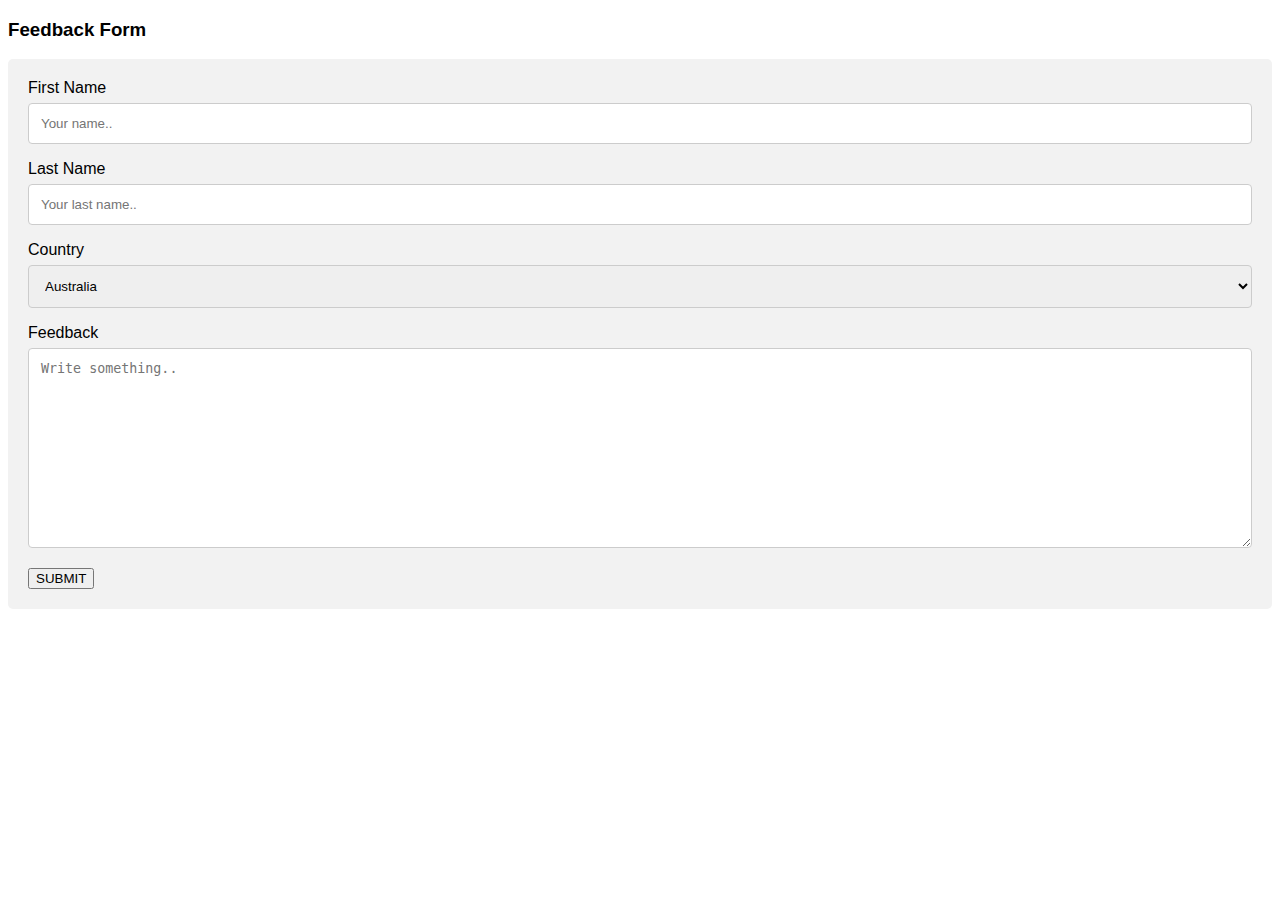
<file: about.html>
<!DOCTYPE html>
<html>
<head>
<meta name="viewport" content="width=device-width, initial-scale=1">
<style>
body {font-family: Arial, Helvetica, sans-serif;}
* {box-sizing: border-box;}

input[type=text], select, textarea {
  width: 100%;
  padding: 12px;
  border: 1px solid #ccc;
  border-radius: 4px;
  box-sizing: border-box;
  margin-top: 6px;
  margin-bottom: 16px;
  resize: vertical;
}

input[type=submit] {
  background-color: #4CAF50;
  color: white;
  padding: 12px 20px;
  border: none;
  border-radius: 4px;
  cursor: pointer;
}

input[type=submit]:hover {
  background-color: #45a049;
}

.container {
  border-radius: 5px;
  background-color: #f2f2f2;
  padding: 20px;
}
</style>
</head>
<body>

<h3>Feedback Form</h3>

<div class="container">
  <form action="/action_page.php">
    <label for="fname">First Name</label>
    <input type="text" id="fname" name="firstname" placeholder="Your name..">

    <label for="lname">Last Name</label>
    <input type="text" id="lname" name="lastname" placeholder="Your last name..">

    <label for="country">Country</label>
    <select id="country" name="country">
      <option value="australia">Australia</option>
      <option value="canada">Canada</option>
      <option value="usa">USA</option>
    </select>

    <label for="subject">Feedback</label>
    <textarea id="subject" name="subject" placeholder="Write something.." style="height:200px"></textarea>

    <a href="thanku.html">
<button type="button" class="btn btn-outline-danger">SUBMIT</button>
  </form>
</div>

</body>
</html>
</file>
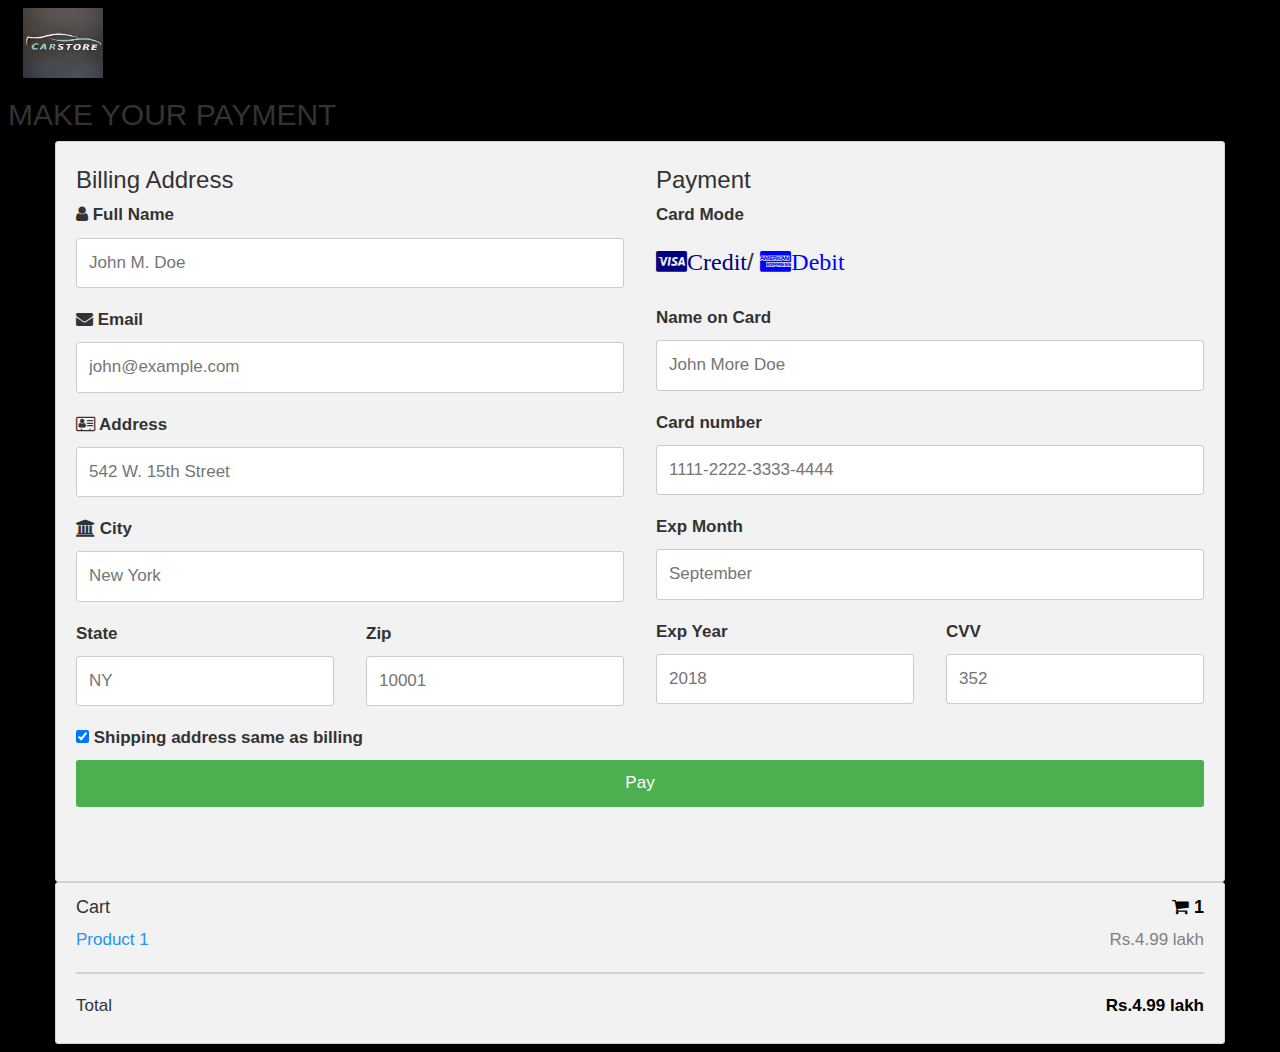
<file: account.html>
<!DOCTYPE html>
<html>
<head>
<meta charset="ISO-8859-1">
 <link rel="stylesheet" href="https://maxcdn.bootstrapcdn.com/bootstrap/3.4.1/css/bootstrap.min.css">
  <script src="https://ajax.googleapis.com/ajax/libs/jquery/3.5.1/jquery.min.js"></script>
  <script src="https://maxcdn.bootstrapcdn.com/bootstrap/3.4.1/js/bootstrap.min.js"></script>
  <link rel="stylesheet" href="https://cdnjs.cloudflare.com/ajax/libs/font-awesome/4.7.0/css/font-awesome.min.css">
<style>
body {
  font-family: Arial;
  font-size: 17px;
  padding: 8px;
}

* {
  box-sizing: border-box;
}

.row {
  display: -ms-flexbox; /* IE10 */
  display: flex;
  -ms-flex-wrap: wrap; /* IE10 */
  flex-wrap: wrap;
  margin: 0 -16px;
}

.col-25 {
  -ms-flex: 25%; /* IE10 */
  flex: 25%;
}

.col-50 {
  -ms-flex: 50%; /* IE10 */
  flex: 50%;
}

.col-75 {
  -ms-flex: 75%; /* IE10 */
  flex: 75%;
}

.col-25,
.col-50,
.col-75 {
  padding: 0 16px;
}

.container {
  background-color: #f2f2f2;
  padding: 5px 20px 15px 20px;
  border: 1px solid lightgrey;
  border-radius: 3px;
}

input[type=text] {
  width: 100%;
  margin-bottom: 20px;
  padding: 12px;
  border: 1px solid #ccc;
  border-radius: 3px;
}

label {
  margin-bottom: 10px;
  display: block;
}

.icon-container {
  margin-bottom: 20px;
  padding: 7px 0;
  font-size: 24px;
}

.btn {
  background-color: #4CAF50;
  color: white;
  padding: 12px;
  margin: 10px 0;
  border: none;

  border-radius: 3px;
  cursor: pointer;
  font-size: 17px;
}

.btn:hover {
  background-color: #45a049;
}

a {
  color: #2196F3;
}

hr {
  border: 1px solid lightgrey;
}

span.price {
  float: right;
  color: grey;
}

/* Responsive layout - when the screen is less than 800px wide, make the two columns stack on top of each other instead of next to each other (also change the direction - make the "cart" column go on top) */
@media (max-width: 800px) {
  .row {
    flex-direction: column-reverse;
  }
  .col-25 {
    margin-bottom: 20px;
  }
}


</style>
</head>
<body>
<div class="container-fluid">
<a href="index.html"><img src="[data-uri]" width=80 height=70></a>
</div> 



<h2>MAKE YOUR PAYMENT</h2>
<div class="row">
  <div class="col-75">
    <div class="container">
      <form action="/action_page.php">
      
        <div class="row">
          <div class="col-50">
            <h3>Billing Address</h3>
            <body style="background-color:black;">
            <label for="fname"><i class="fa fa-user"></i> Full Name</label>
            <input type="text" id="fname" name="firstname" placeholder="John M. Doe">
            <label for="email"><i class="fa fa-envelope"></i> Email</label>
            <input type="text" id="email" name="email" placeholder="john@example.com">
            <label for="adr"><i class="fa fa-address-card-o"></i> Address</label>
            <input type="text" id="adr" name="address" placeholder="542 W. 15th Street">
            <label for="city"><i class="fa fa-institution"></i> City</label>
            <input type="text" id="city" name="city" placeholder="New York">

            <div class="row">
              <div class="col-50">
                <label for="state">State</label>
                <input type="text" id="state" name="state" placeholder="NY">
              </div>
              <div class="col-50">
                <label for="zip">Zip</label>
                <input type="text" id="zip" name="zip" placeholder="10001">
              </div>
            </div>
          </div>

          <div class="col-50">
            <h3>Payment</h3>
            <label for="fname">Card Mode</label>
            <div class="icon-container">
             <a href="p.html"> <i class="fa fa-cc-visa" style="color:navy;">Credit </i></a>/
              <a href="p.html"><i class="fa fa-cc-amex" style="color:blue;">Debit</i></a>
             </div>
            <label for="cname">Name on Card</label>
            <input type="text" id="cname" name="cardname" placeholder="John More Doe">
            <label for="ccnum">Card number</label>
            <input type="text" id="ccnum" name="cardnumber" placeholder="1111-2222-3333-4444">
            <label for="expmonth">Exp Month</label>
            <input type="text" id="expmonth" name="expmonth" placeholder="September">
            <div class="row">
              <div class="col-50">
                <label for="expyear">Exp Year</label>
                <input type="text" id="expyear" name="expyear" placeholder="2018">
              </div>
              <div class="col-50">
                <label for="cvv">CVV</label>
                <input type="text" id="cvv" name="cvv" placeholder="352">
              </div>
            </div>
          </div>
          
        </div>
        <label>
          <input type="checkbox" checked="checked" name="sameadr"> Shipping address same as billing
        </label>
	<button type="button" class="btn btn-outline-danger btn-lg btn-block" data-toggle="modal" data-target="#e2">Pay</button></br></br> 
<div class="modal fade" id="e2" tabindex="-1" role="dialog" aria-labelledby="exampleModalLabel" aria-hidden="true">
  <div class="modal-dialog" role="document">
    <div class="modal-content">
      <div class="modal-header">
        <h5 class="modal-title" id="exampleModalLabel">Payment Recieved</h5>
        <button type="button" class="close" data-dismiss="modal" aria-label="Close">
          <span aria-hidden="true">&times;</span>
        </button>
      </div>
      <div class="modal-body">
        <h5> Thanks for the payment.</h5>
	<p>Your order has been Placed !</p>
      </div>
      <div class="modal-footer">
      <a href="1.html" class="btn btn-danger btn-lg" role="button" aria-pressed="true">ok</a>
&nbsp&nbsp&nbsp&nbsp&nbsp&nbsp&nbsp&nbsp&nbsp&nbsp&nbsp&nbsp&nbsp&nbsp&nbsp&nbsp&nbsp&nbsp&nbsp&nbsp&nbsp&nbsp&nbsp&nbsp&nbsp&nbsp&nbsp&nbsp&nbsp&nbsp&nbsp&nbsp&nbsp&nbsp&nbsp&nbsp&nbsp&nbsp&nbsp&nbsp&nbsp&nbsp
  </div>
    </div>
  </div> 
</div>       
      </form>
    </div>
  </div>
  <div class="col-25">
    <div class="container">
      <h4>Cart <span class="price" style="color:black"><i class="fa fa-shopping-cart"></i> <b>1</b></span></h4>
      <p><a href="3.html">Product 1</a> <span class="price">Rs.4.99 lakh</span></p>
       <hr>
      <p>Total <span class="price" style="color:black"><b>Rs.4.99 lakh</b></span></p>
    </div>
  </div>
</div>





	<script src="https://code.jquery.com/jquery-3.3.1.slim.min.js" integrity="sha384-q8i/X+965DzO0rT7abK41JStQIAqVgRVzpbzo5smXKp4YfRvH+8abtTE1Pi6jizo" crossorigin="anonymous"></script>
	<script src="https://cdnjs.cloudflare.com/ajax/libs/popper.js/1.14.3/umd/popper.min.js" integrity="sha384-ZMP7rVo3mIykV+2+9J3UJ46jBk0WLaUAdn689aCwoqbBJiSnjAK/l8WvCWPIPm49" crossorigin="anonymous"></script>
	<script src="https://stackpath.bootstrapcdn.com/bootstrap/4.1.3/js/bootstrap.min.js" integrity="sha384-ChfqqxuZUCnJSK3+MXmPNIyE6ZbWh2IMqE241rYiqJxyMiZ6OW/JmZQ5stwEULTy" crossorigin="anonymous"></script>
	</body>
</html>
</file>
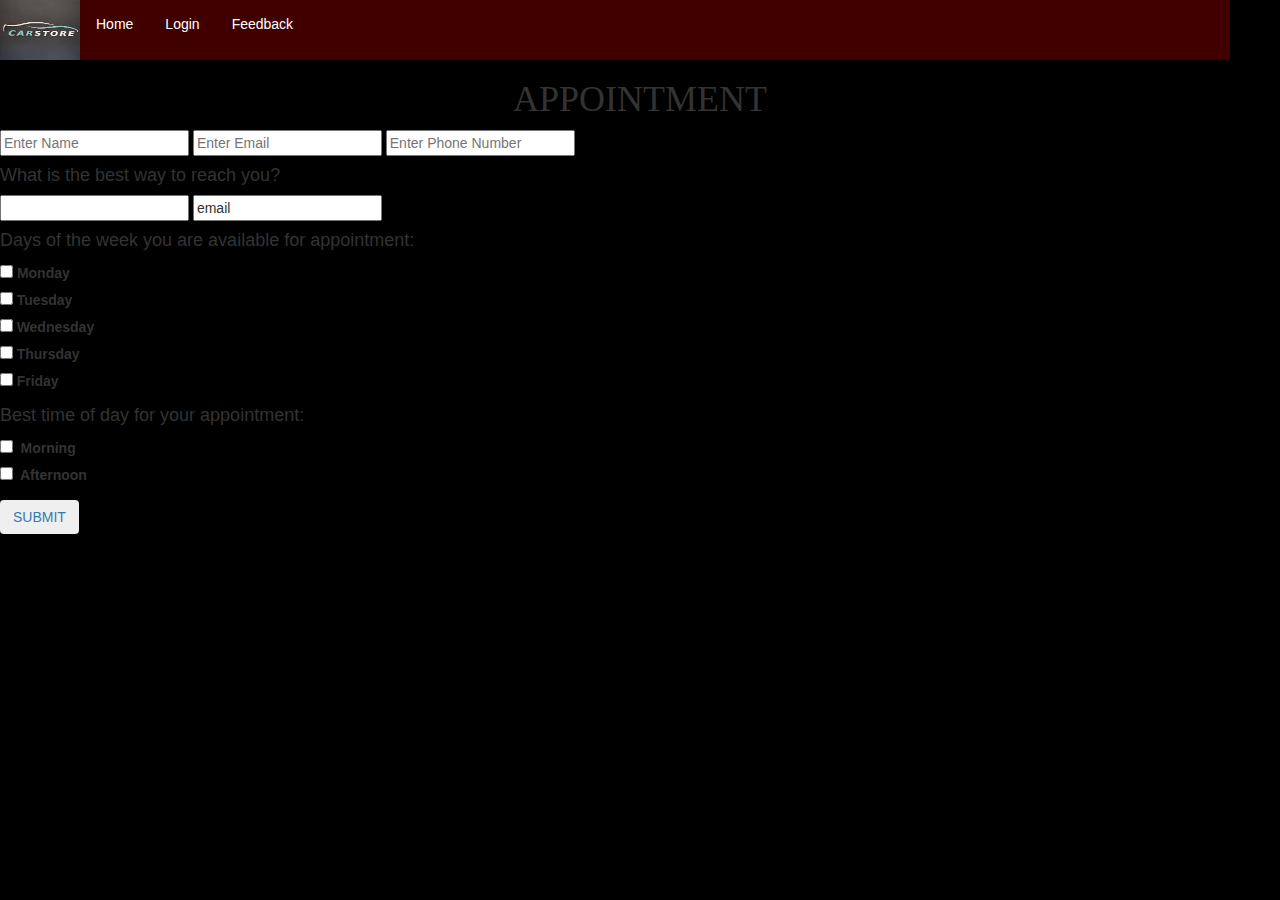
<file: appointment.html>
<!DOCTYPE html>
<html>
<meta charset="ISO-8859-1">
<title>appointment Page</title>
<link rel="stylesheet" type="text/css" href="homepage.css">
 <link rel="stylesheet" href="https://maxcdn.bootstrapcdn.com/bootstrap/3.4.1/css/bootstrap.min.css">
  <script src="https://ajax.googleapis.com/ajax/libs/jquery/3.5.1/jquery.min.js"></script>
  <script src="https://maxcdn.bootstrapcdn.com/bootstrap/3.4.1/js/bootstrap.min.js"></script>
  <link rel="stylesheet" href="https://cdnjs.cloudflare.com/ajax/libs/font-awesome/4.7.0/css/font-awesome.min.css">
<head>
 <link rel="stylesheet" type="text/css" href="appointment.css">
</head>
<body>
<div class="bg-img">    

<ul>
  <li><img src="[data-uri]" width=80 height=60></li>
  <li><a href="index.html">Home</a></li>
  <li><a href="login.html">Login</a></li>
  <li><a href="about.html">Feedback</a></li>
 </ul>

  <class="container">
  <form action="appointment" method="post">
      <h1><div style="text-align:center"><div style="font-family: Georgia, 'Times New Roman', Times, serif;">APPOINTMENT</div></div></h1>
      <body style="background-color:black;">
      <input type="text" placeholder="Enter Name" name="name" required>
      <input type="text" placeholder="Enter Email" name="email" required>
      <input type="number" placeholder="Enter Phone Number" name="phone" required>
      <h4>What is the best way to reach you?</h4>
      <input type="number" name="radio-98" value="Phone">
      <input type="text" name="radio-98" value="email">
      <h4>Days of the week you are available for appointment:</h4>
      <label><input type="checkbox" name="checkbox-465[]" value="Monday">&nbsp;<span class="wpcf7-list-item-label">Monday</span></label></span><span class="wpcf7-list-item">
      <label><input type="checkbox" name="checkbox-465[]" value="Tuesday">&nbsp;<span class="wpcf7-list-item-label">Tuesday</span></label></span><span class="wpcf7-list-item">
      <label><input type="checkbox" name="checkbox-465[]" value="Wednesday">&nbsp;<span class="wpcf7-list-item-label">Wednesday</span></label></span><span class="wpcf7-list-item">
      <label><input type="checkbox" name="checkbox-465[]" value="Thursday">&nbsp;<span class="wpcf7-list-item-label">Thursday</span></label></span><span class="wpcf7-list-item">
      <label><input type="checkbox" name="checkbox-465[]" value="Friday">&nbsp;<span class="wpcf7-list-item-label">Friday</span></label></span></span></span></p>
      <h4>Best time of day for your appointment:</h4>
      <p><span class="wpcf7-form-control-wrap checkbox-246">
      <span class="wpcf7-form-control wpcf7-checkbox"><span class="wpcf7-list-item">
      <label><input type="checkbox" name="checkbox-246[]" value="Morning">&nbsp;
      <span class="wpcf7-list-item-label">Morning</span></label></span><span class="wpcf7-list-item">
      <label><input type="checkbox" name="checkbox-246[]" value="Afternoon">&nbsp;
      <span class="wpcf7-list-item-label">Afternoon</span></label></span></span></span></p>
      <a href="thankyou.html">
       <button type="button" class="btn btn-outline-danger">SUBMIT</button>
      </form>
  </div>
</body>
</html>
</file>
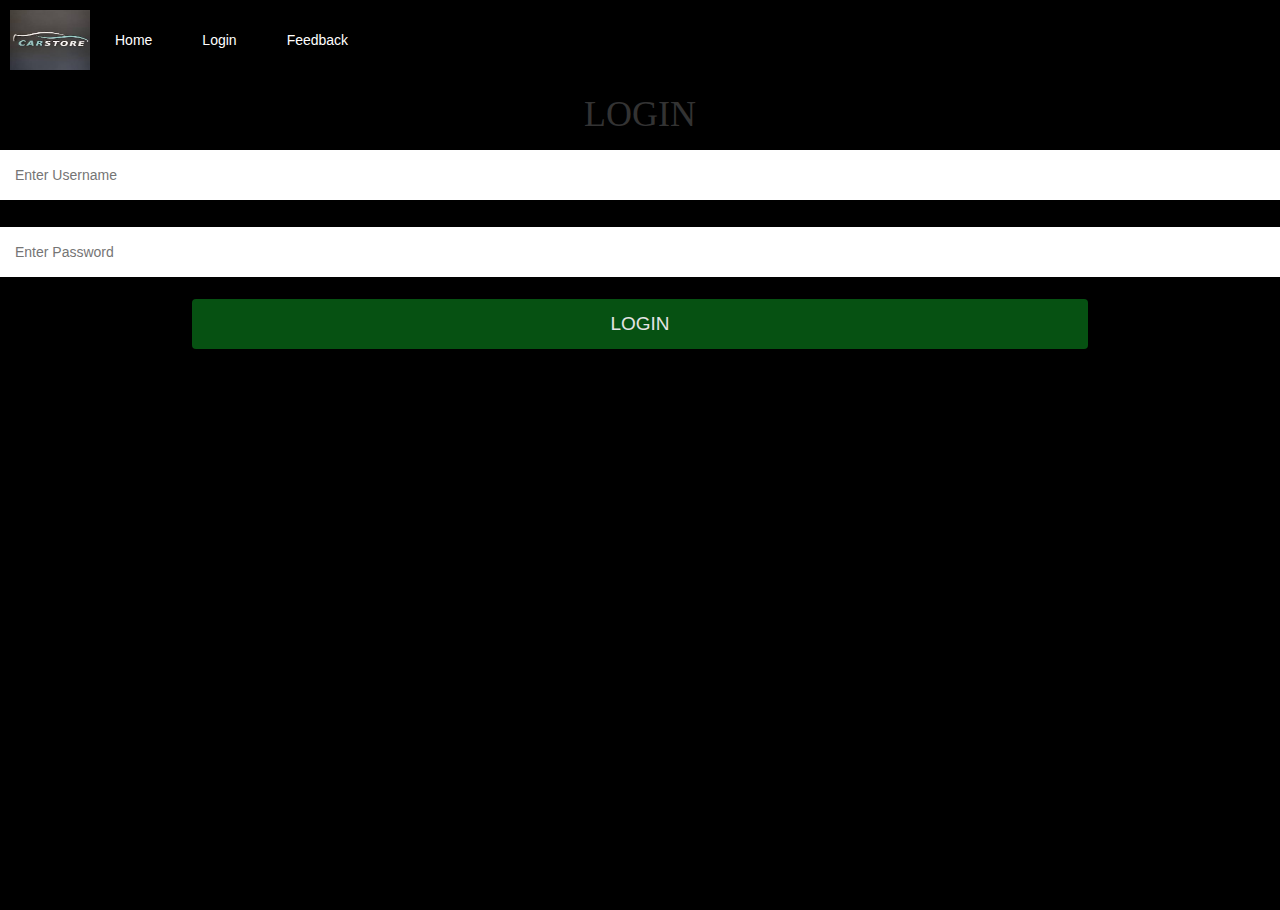
<file: login.html>
<!DOCTYPE html>
<html>
<meta charset="ISO-8859-1">
<title>Login Page</title>
<link rel="stylesheet" type="text/css" href="homepage.css">
 <link rel="stylesheet" href="https://maxcdn.bootstrapcdn.com/bootstrap/3.4.1/css/bootstrap.min.css">
  <script src="https://ajax.googleapis.com/ajax/libs/jquery/3.5.1/jquery.min.js"></script>
  <script src="https://maxcdn.bootstrapcdn.com/bootstrap/3.4.1/js/bootstrap.min.js"></script>
  <link rel="stylesheet" href="https://cdnjs.cloudflare.com/ajax/libs/font-awesome/4.7.0/css/font-awesome.min.css">
<head>
 <link rel="stylesheet" type="text/css" href="login.css">
</head>
<body>
<div class="bg-img">    

<ul>
  <li><img src="[data-uri]" width=80 height=60></li>
  <li><a href="index.html">Home</a></li>
  <li><a href="login.html">Login</a></li>
  <li><a href="about.html">Feedback</a></li>
 </ul>

  <class="container">
  <form action="login" method="post">
      <h1><div style="text-align:center"><div style="font-family: Georgia, 'Times New Roman', Times, serif;">LOGIN</div></div></h1>
      <body style="background-color:black;">
      <input type="text" placeholder="Enter Username" name="name" required>
      <input type="password" placeholder="Enter Password" name="pass" required>
      <br>
      <button type="submit" class="btn"><div style="text-align:center"><div style="font-size: 19px;">LOGIN</div></div></button>
      <br>
      </form>
  </div>
</body>
</html>
</file>
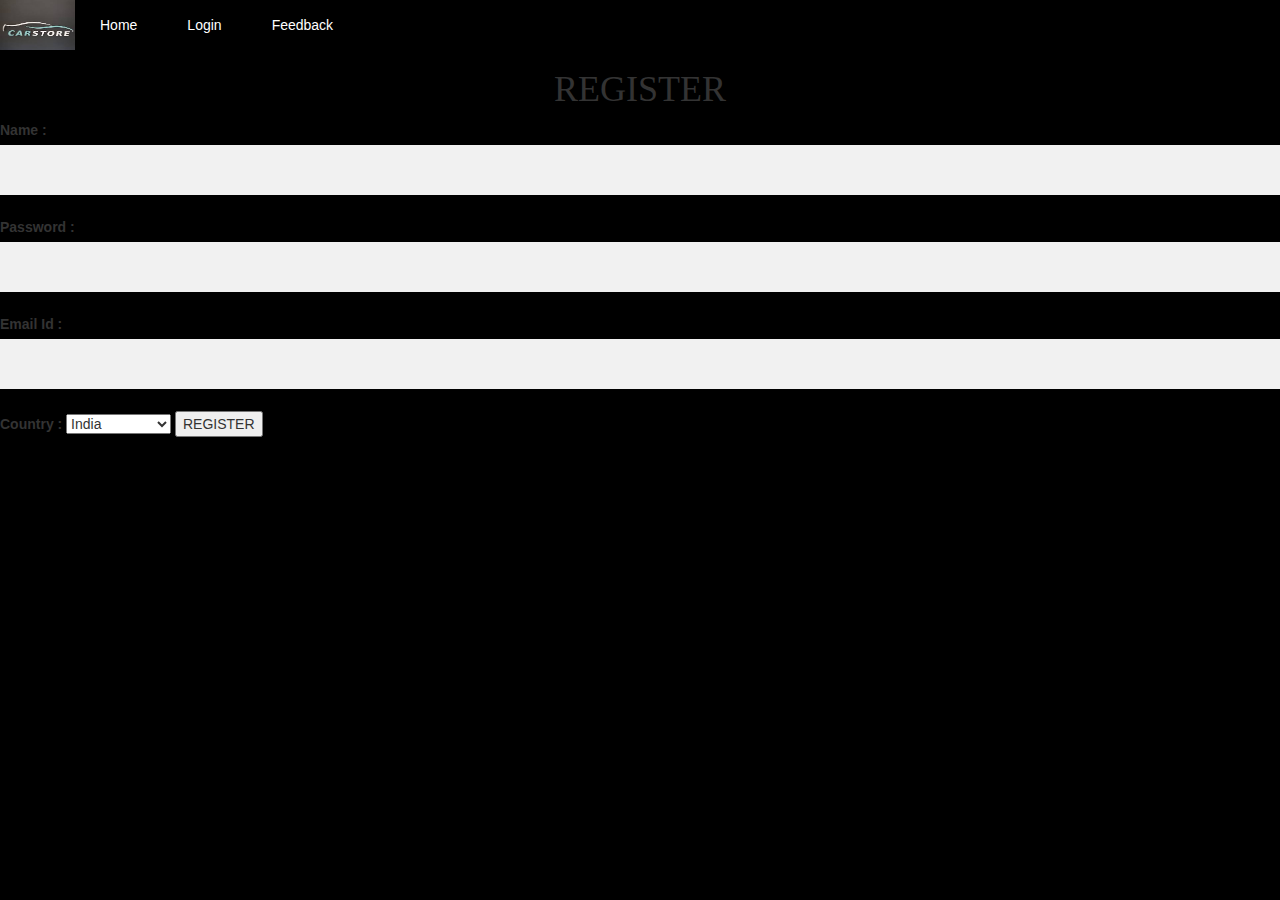
<file: register.html>
<!DOCTYPE html>
<html>
<meta charset="ISO-8859-1">
<title>Register</title>
 <link rel="stylesheet" href="https://maxcdn.bootstrapcdn.com/bootstrap/3.4.1/css/bootstrap.min.css">
  <script src="https://ajax.googleapis.com/ajax/libs/jquery/3.5.1/jquery.min.js"></script>
  <script src="https://maxcdn.bootstrapcdn.com/bootstrap/3.4.1/js/bootstrap.min.js"></script>
  <link rel="stylesheet" href="https://cdnjs.cloudflare.com/ajax/libs/font-awesome/4.7.0/css/font-awesome.min.css">
<head>
 <link rel="stylesheet" type="text/css" href="register.css">
</head>
<body>
<div class="bg-img">
<ul>
  <li><img src="[data-uri]" width=75 height=60></li>
  <li><a href="index.html">Home</a></li>
  <li><a href="login.html">Login</a></li>
  <li><a href="about.html">Feedback</a></li>
</ul>
  <class="container">
  <form action="register" method="post">
    <h1><div style="text-align:center"><div style="font-family: Georgia, 'Times New Roman', Times, serif;">REGISTER</div></div></h1>
    <body style="background-color:black;">
    <b>Name : </b><input type="text" name="name"/><br/>
<b>Password : </b><input type="password" name="pass"/><br/>  
<b>Email Id : </b><input type="text" name="email"/><br/> 
<b>Country : </b>  
<select name="country">  
<option>India</option>  
<option>Australia</option> 
<option>Bangladesh</option> 
<option>Canada</option> 
<option>Colombia</option> 
<option>Egypt</option> 
<option>Germany</option> 
<option>Iceland</option> 
<option>Japan</option> 
<option>Mauritius</option> 
<option>New Zealand</option> 
<option>Russia</option> 
<option>South Korea</option>  
<option>other</option>  
</select>
    
    <button class="button" type="submit">REGISTER</button>
    <br>
    </form>
</div>
</body>
</html>
</file>
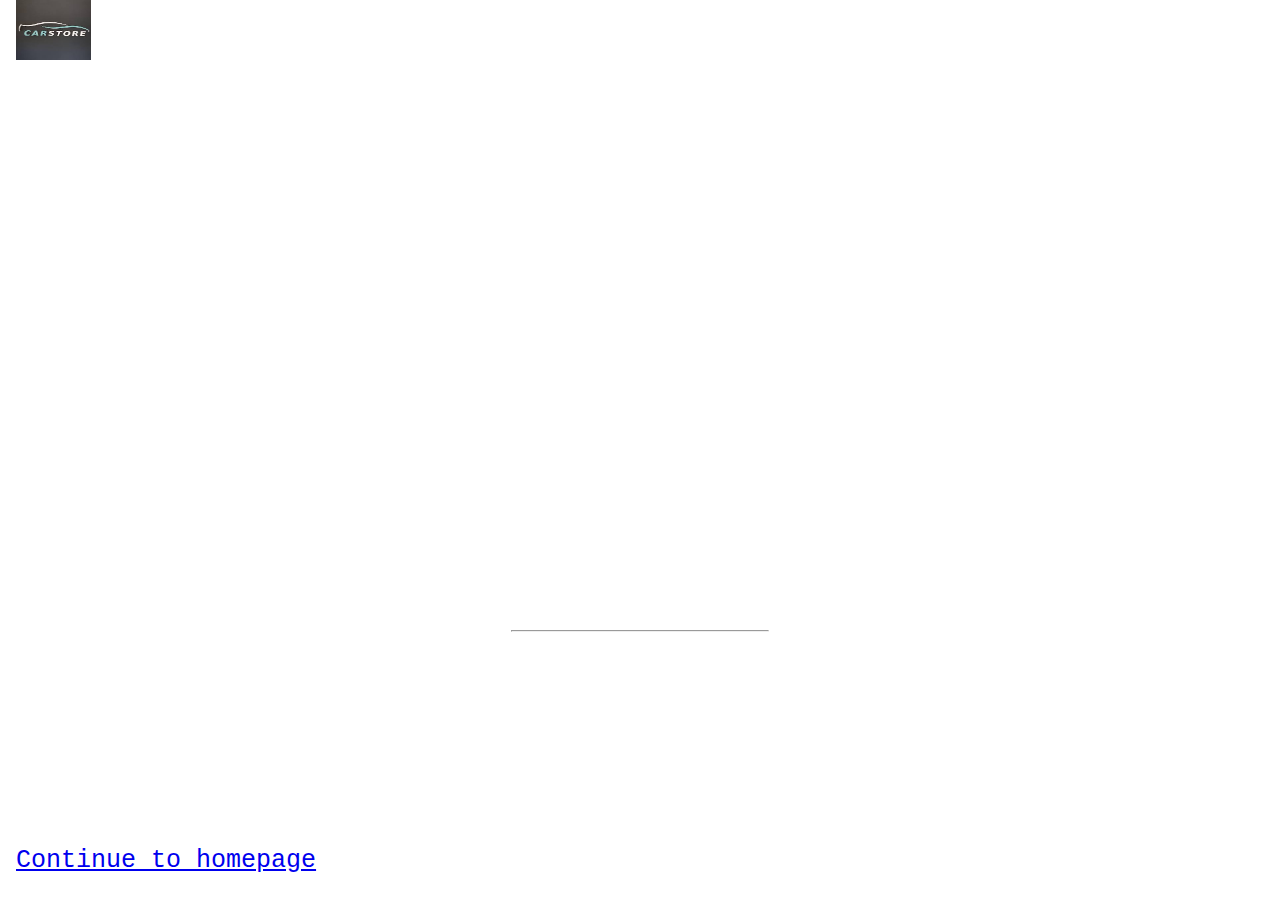
<file: thanku.html>
<!DOCTYPE html>
<html>
<style>
body, html {
  height: 100%;
  margin: 0;
}

.bgimg {
  background-image: url('https://images.unsplash.com/photo-1484976063837-eab657a7aca7?ixid=MXwxMjA3fDB8MHxwaG90by1wYWdlfHx8fGVufDB8fHw%3D&ixlib=rb-1.2.1&auto=format&fit=crop&w=750&q=80');
  height: 100%;
  background-position: center;
  background-size: cover;
  position: relative;
  color: white;
  font-family: "Courier New", Courier, monospace;
  font-size: 25px;
}

.topleft {
  position: absolute;
  top: 0;
  left: 16px;
}

.bottomleft {
  position: absolute;
  bottom: 0;
  left: 16px;
}

.middle {
  position: absolute;
  top: 50%;
  left: 50%;
  transform: translate(-50%, -50%);
  text-align: center;
}

hr {
  margin: auto;
  width: 40%;
}
</style>
<body>

<div class="bgimg">
  <div class="topleft">
    <li><img src="[data-uri]" width=75 height=60></li>
  </div>
  <div class="middle">
    <h1>THANK YOU !</h1>
    <h1>For the feedback,</h1>
    <h1>Your Feedback means world to us.</h1>
    <hr>
  </div>
  <div class="bottomleft">
    <a class="btn btn-primary btn-sm" href="index.html" role="button">Continue to homepage</a>
  </p>
  </div>
</div>

</body>
</html>
</file>
<file: homepage.css>
@charset "ISO-8859-1";
body {
  background-image: url("https://coolbackgrounds.io/images/backgrounds/white/white-radial-gradient-a5802da1.jpg");
}

.center {
  margin-top: auto;
  width: 1029px;
}

ul {
  list-style-type: none;
  margin: 0;
  padding: 0;
}
ul {
  list-style-type: none;
  margin: 0;
  padding: 0;
  overflow: hidden;
  background-color: #400000;
  height: 800;
  width:1230px
}

li {
  float: left;
}

li a {
  display: block;
  color: white;
  text-align: center;
  padding: 14px 20px;
  text-decoration: none;
}

/* Change the link color to #111 (black) on hover */
li a:hover {
  background-color: #808080;
}
.iconDetails {
 margin-left:5%;
float:left; 
height:40px;
width:40px; 
} 

.container2 {
    width:100%;
    height:auto;
    padding:1%;
}

.uselesscontainer{
  
  list-style-type: none;
  margin: 1px;
  padding:0;
  overflow: hidden;
  background-color: #333;
}

li {
  float: left;
}

li a {
  display: block;
  color: white;
  text-align: center;
  padding: 14px 16px;
  text-decoration: none;
}

li a:hover {
  background-color: #808080;
}
.fa {
  padding: 20px;
  font-size: 30px;
  width: 50px;
  text-align: center;
  text-decoration: none;
  margin: 5px 2px;
}

.fa:hover {
    opacity: 0.7;
}

.fa-facebook {
  background: #3B5998;
  color: white;
}

.fa-twitter {
  background: #55ACEE;
  color: white;
}

.fa-google {
  background: #dd4b39;
  color: white;
}

.fa-linkedin {
  background: #007bb5;
  color: white;
}


.fa-instagram {
  background: #125688;
  color: white;
  size:20px;
}

.fa-pinterest {
  background: #cb2027;
  color: white;
}


.fa-skype {
  background: #00aff0;
  color: white;
}

.fa-yahoo {
  background: #430297;
  color: white;
}


* {
  box-sizing: border-box;
}

/* Style the search field */
form.example input[type=text] {
  padding: 10px;
  font-size: 17px;
  border: 1px solid grey;
  float: left;
  width: 1110px;
  height: 53px;
  background: #f1f1f1;
  left: 200px;
}

/* Style the submit button */
form.example button {
  float: left;
  width: 120px;
  height: 53px;
  background: #000080;
  color: white;
  font-size: 17px;
  border: 1px solid grey;
  border-left: none; /* Prevent double borders */
  cursor: pointer;
}

form.example button:hover {
  background: #1c16fa;
}

/* Clear floats */
form.example::after {
  content: "";
  clear: both;
  display: table;
}
</file>
<file: appointment.css>
.group:after {
  content: "";
  display: block;
  clear: both;
}

.landing-page {
  width: 882px;
  margin: 100px auto 0;  
}

.landing-page *,
.landing-page *:before,
.landing-page *:after {
	-webkit-box-sizing: border-box;
       -moz-box-sizing: border-box;
            box-sizing: border-box; 
}

.landing-page .module {
	border: 1px solid rgb(219, 219, 219);
	border-radius: 4px;
	float: left;
	padding: 2em;
	width: 48%;
}

.landing-page .module > *:last-child,
.landing-page .module > *:last-child > *:last-child,
.landing-page .module > *:last-child > *:last-child > *:last-child {
	margin: 0;
	padding: 0;
}

.landing-page .note {	
	background-color: rgb(236, 248, 236);
	border: 1px dashed;	
	border-radius: 4px;	
	color: rgb(115, 136, 96);
	font-family: georgia;	
	font-size: .9em;
	font-style: italic;
	margin: 20px auto;
	padding: 2em;
}

.form-appointment {
	padding: 2em;
	background-color: rgb(239, 252, 239);
	border-radius: 4px;
	border: 1px solid rgb(130, 228, 130);
	box-shadow: 2px 2px 4px 0px rgba(0, 0, 0, 0.1);
	font-family: 'PT Sans', Arial, sans-serif;
	margin: 20px auto;
}

.form-appointment input[type=text],
.form-appointment input[type=email],
.form-appointment input[type=tel],
.form-appointment textarea {	
	border: 1px solid rgb(153, 202, 129);
	border-radius: .2em;	
	font-family: 'PT Sans', Arial, sans-serif;
	font-size: 1.1em;
	padding: .4em 1em;
	margin: 0 0 .8em;
	width: 100%;
  box-shadow: 0 0 8px rgba(0,0,0,.08) inset;
}

.form-appointment input[type=text],
.form-appointment input[type=email],
.form-appointment input[type=tel],
.form-appointment input[type=submit],
.form-appointment textarea {	
	-webkit-transition: all .2s ease-in-out;
	   -moz-transition: all .2s ease-in-out;
	        transition: all .2s ease-in-out;
}

.form-appointment input[type=text]:active,
.form-appointment input[type=text]:focus,
.form-appointment input[type=email]:active,
.form-appointment input[type=email]:focus,
.form-appointment input[type=tel]:active,
.form-appointment input[type=tel]:focus,
.form-appointment textarea:active,
.form-appointment textarea:focus {	
  outline: 0;
  box-shadow: 0 0 6px rgb(176, 226, 188);
}

.form-appointment textarea {
	height: 160px;
}

.form-appointment input[type=submit] {
	background-color: rgb(118, 207, 118);
	border: 1px solid rgb(134, 189, 134);
	border-radius: 4px;
	color: rgb(255, 255, 255);
	cursor: pointer;
	font-family: inherit;
	font-size: 1.4em;
	padding: 10px 18px;
}

.form-appointment input[type=submit]:hover {
	background-color: white;
	color: rgb(118, 207, 118);
}

.form-appointment .wpcf7-list-item-label {
	color: rgb(130, 178, 136);
}

span.wpcf7-list-item {
	display: block;
	margin-left: -.02em;
}
</file>
<file: login.css>
@charset "ISO-8859-1";
body, html {
    height: 100%;
  }
  
 * {
    box-sizing: border-box;
  }
  
  .bg-img {
    /* The image used */
    background-image: url("https://www.bugatti.com/fileadmin/_processed_/sei/p1/se-image-c4a9cdcf0a58353aa5323d397bde7f34.jpg");
  
    /* Control the height of the image */
    min-height: 610px;
  
    /* Center and scale the image nicely */
    background-position: center;
    background-repeat: no-repeat;
    background-size: cover;
    position: static;
  }
  
  /* Add styles to the form container */
  .container {
    position: absolute;
    left: 470px;
    margin: 20px;
    max-width: 300px;
    padding: 16px;
    background-color: rgba(165, 153, 153, 0.664);
    top: 150px;
    border-radius: 30px;
    
  }
  
  /* Full-width input fields */
    input[type=text], input[type=password] {
    width: 100%;
    padding: 15px;
    margin: 5px 0 22px 0;
    border: none;
    background: #ffffff;
  }
  
  input[type=text]:focus, input[type=password]:focus {
    background-color: #c0c0c0;
    outline: none;
    border-radius: 50px;
    
  }
  
  /* Set a style for the submit button */
  .btn {
    background-color: rgb(7, 90, 20);
    color: #fdfdfd;
    padding: 10px 30px;
    position: relative;
    border: none;
    cursor: pointer;
    left: 15%;
    width: 70%;
    height: 50px;
    opacity: 0.9;
    font-size: 110%;
  }
  
  .btn:hover {
    opacity: 1.0;
  }
  
 ul {
  list-style-type: none;
  margin: 0;
  padding: 0;
}
  ul {
  list-style-type: none;
  margin: 10px;
  padding: 0;
  overflow: hidden;
  background-color: #000000;
  height: 65px;
  width:1280px;

}
li {
  float: left;
}


li a {
  display: block;
  color: white;
  text-align: center;
  padding: 20px 25px;
  text-decoration: none;
}
li a:hover {
  background-color: #808080;
}
</file>
<file: register.css>
@charset "ISO-8859-1";
body, html {
  height: 100%;
}

* {
  box-sizing: border-box;
}

.bg-img {
  /* The image used */
  background-image: url("https://images.unsplash.com/photo-1494697536454-6f39e2cc972d?ixlib=rb-1.2.1&ixid=MXwxMjA3fDB8MHxwaG90by1wYWdlfHx8fGVufDB8fHw%3D&auto=format&fit=crop&w=1000&q=80");

  /* Control the height of the image */
  min-height: 790px;
  /* Center and scale the image nicely */
  background-position: bottom;
  background-repeat: no-repeat;
  background-size: cover;
  position: static;
  
}

/* Add styles to the form container */
.container {
  position: absolute;
  left: 440px;
  margin: 20px;
  max-width: 340px;
  padding: 16px;
  background-color: rgba(114, 108, 108, 0.719);
  top: 45px;
  border-radius: 30px;
  height: 710px;
  
}

/* Full-width input fields */
  input[type=text], input[type=password] {
  width: 100%;
  padding: 15px;
  margin: 5px 0 22px 0;
  border: none;
  background: #f1f1f1;
}

input[type=text]:focus, input[type=password]:focus {
  background-color: #ddd;
  outline: none;
  
}

/* Set a style for submit button */
.btn {
  background-color: blue;
  color: #fdfdfd;
  padding: 10px 30px;
  position: relative;
  border: none;
  cursor: pointer;
  left: 20%;
  width: 60%;
  height: 43px;
  opacity: 0.9;
  font-size: 120%;
}



.btn:hover {
  opacity: 0.51;
}

ul {
  list-style-type: none;
  margin: 0;
  padding: 0;
}
  ul {
  list-style-type: none;
  margin: 0;
  padding: 0;
  overflow: hidden;
  background-color: #000000;
  height: 50px;
  width:1280px
}
li {
  float: left;
}


li a {
  display: block;
  color: white;
  text-align: center;
  padding: 15px 25px;
  
  text-decoration: none;
}
li a:hover {
  background-color: #808080;
}
</file>
